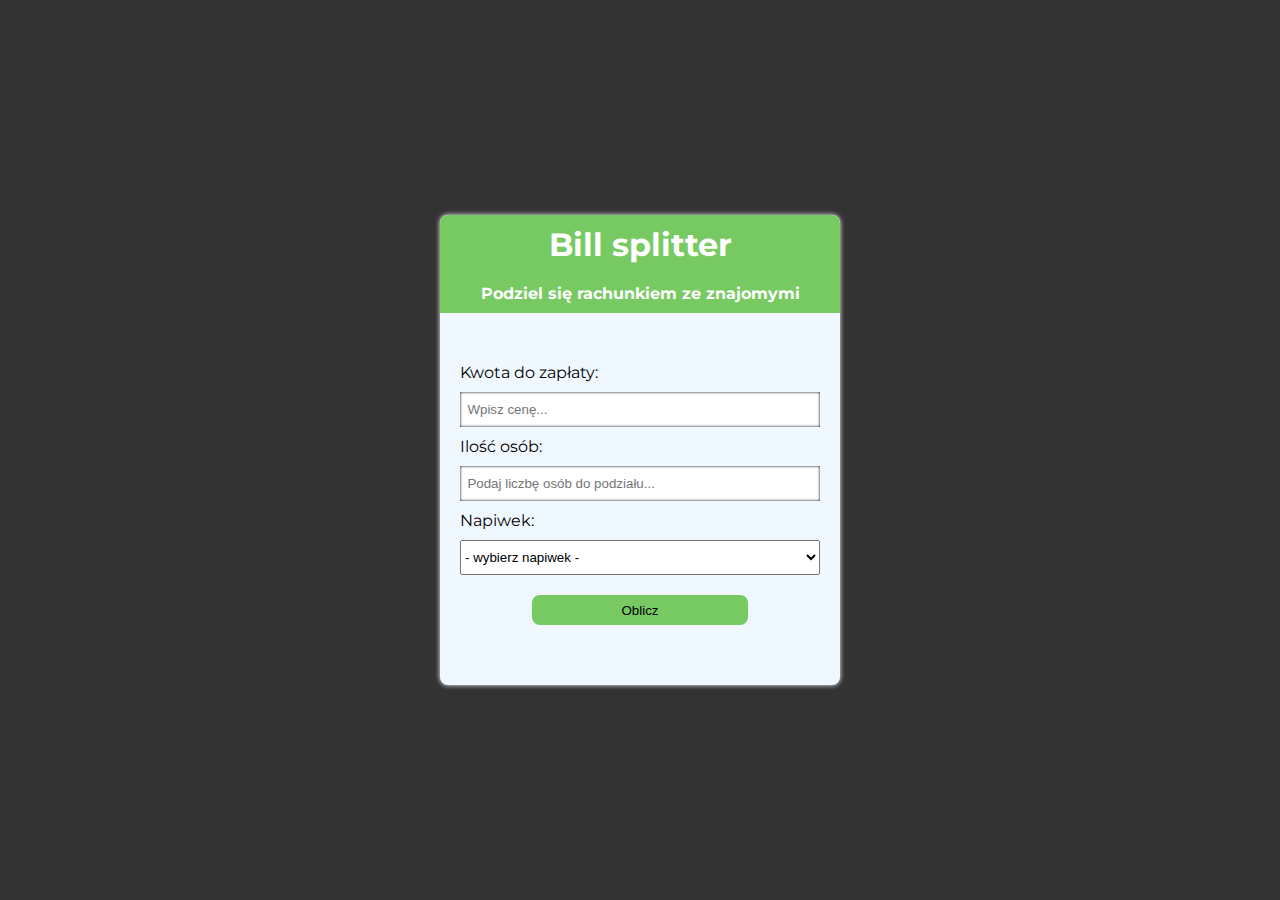
<file: billSplitter/index.html>
<!DOCTYPE html>
<html lang="pl">

<head>
    <meta charset="UTF-8">
    <meta http-equiv="X-UA-Compatible" content="IE=edge">
    <meta name="viewport" content="width=device-width, initial-scale=1.0">
    <link rel="preconnect" href="https://fonts.googleapis.com">
<link rel="preconnect" href="https://fonts.gstatic.com" crossorigin>
<link href="https://fonts.googleapis.com/css2?family=Montserrat:wght@400;700&display=swap" rel="stylesheet">
    <link rel="stylesheet" href="./style.css">
    <title>Document</title>
</head>

<body>
    <div class="wrapper">
        <div class="top">
            <h1>Bill splitter</h1>
            <p>Podziel się rachunkiem ze znajomymi</p>
        </div>
        <div class="bottom">
            <label for="price">Kwota do zapłaty:</label>
            <input type="number" id="price" placeholder="  Wpisz cenę...">
            <label for="members">Ilość osób:</label>
            <input type="number" id="members" placeholder="  Podaj liczbę osób do podziału...">
            <label for="tip">Napiwek:</label>
            <select id="tip">
                <option value="0" disabled selected>- wybierz napiwek -</option>
                <option value= 0.05 >5%</option>
                <option value= 0.1 >10%</option>
                <option value= 0.15 >15%</option>
                <option value= 0.20 >20%</option>
            </select>
            <button class="count">Oblicz</button>
            <p class="error">Wypełnij wszystkie pola.</p>
            <p class="cost-info"></p>

        </div>
    </div>






    <script src="./script.js"></script>
</body>

</html>
</file>
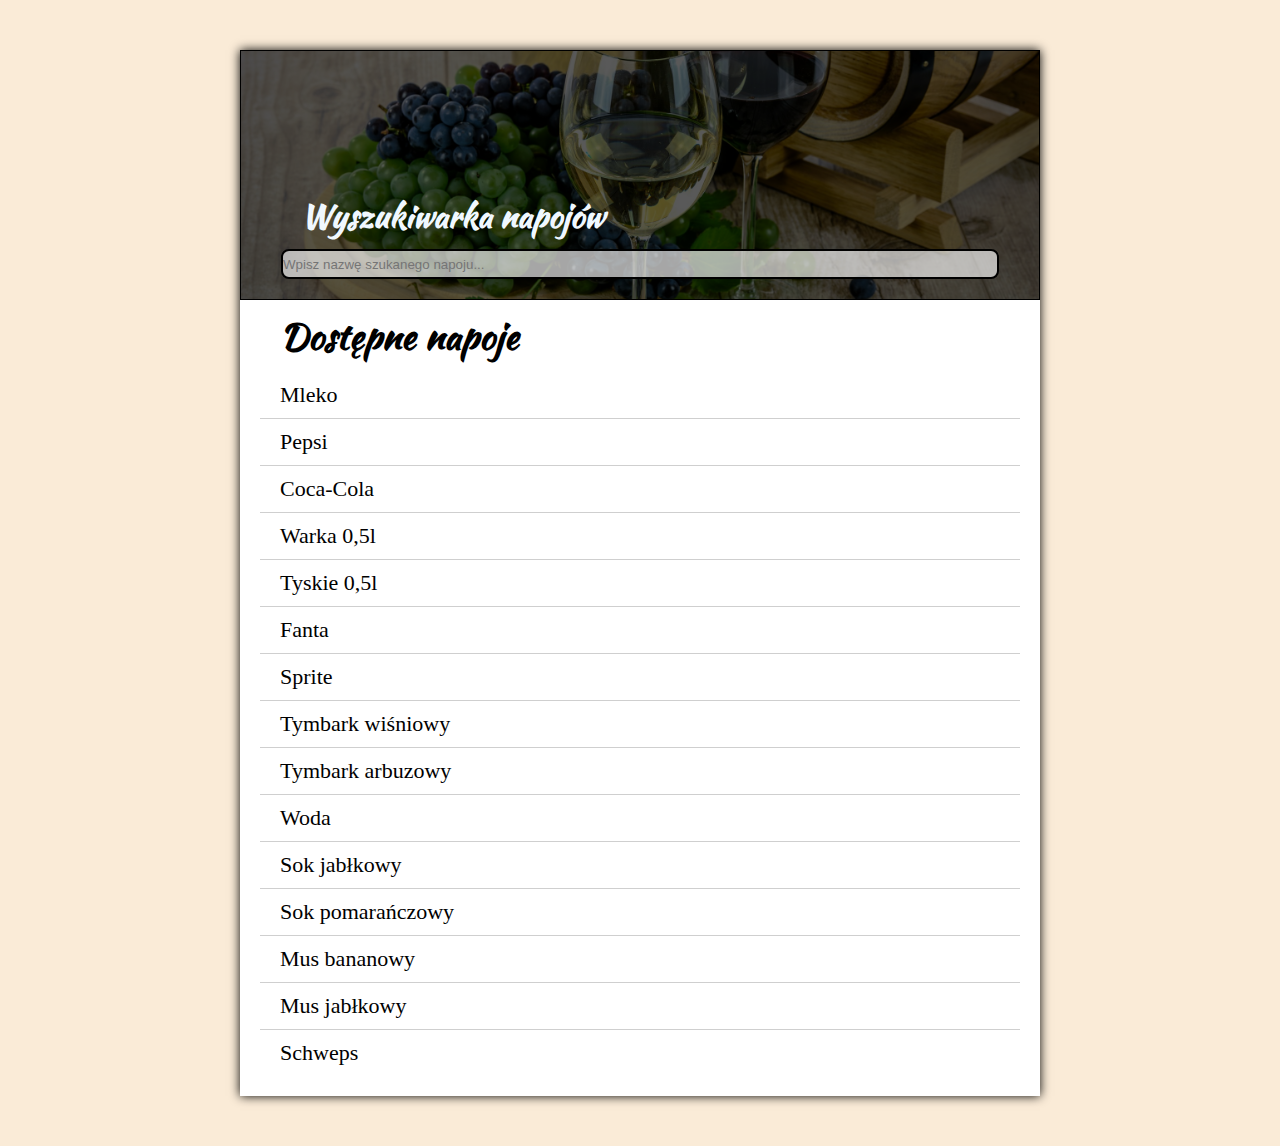
<file: drinkFinder/index.html>
<!DOCTYPE html>
<html lang="pl">

<head>
    <meta charset="UTF-8">
    <meta http-equiv="X-UA-Compatible" content="IE=edge">
    <link rel="preconnect" href="https://fonts.googleapis.com">
    <link rel="preconnect" href="https://fonts.gstatic.com" crossorigin>
    <link href="https://fonts.googleapis.com/css2?family=Kaushan+Script&display=swap" rel="stylesheet">
    <meta name="viewport" content="width=device-width, initial-scale=1.0">
    <link rel="stylesheet" href="./style.css">
    <title>Document</title>
</head>

<body>
<div class="wrapper">
    <div class="header">
        <div class="bg-shadow"></div>
        <h1>Wyszukiwarka napojów</h1>
        <input type="text" class="search" placeholder="Wpisz nazwę szukanego napoju...">
    </div>
    <div class="drink-list">
        <h2>Dostępne napoje</h2>
        <ul>
            <li>Mleko</li>
            <li>Pepsi</li>
            <li>Coca-Cola</li>
            <li>Warka 0,5l</li>
            <li>Tyskie 0,5l</li>
            <li>Fanta</li>
            <li>Sprite</li>
            <li>Tymbark wiśniowy</li>
            <li>Tymbark arbuzowy</li>
            <li>Woda</li>
            <li>Sok jabłkowy</li>
            <li>Sok pomarańczowy</li>
            <li>Mus bananowy</li>
            <li>Mus jabłkowy</li>
            <li>Schweps</li>
        </ul>
    </div>
</div>



    <script src="./script.js"></script>
</body>

</html>
</file>
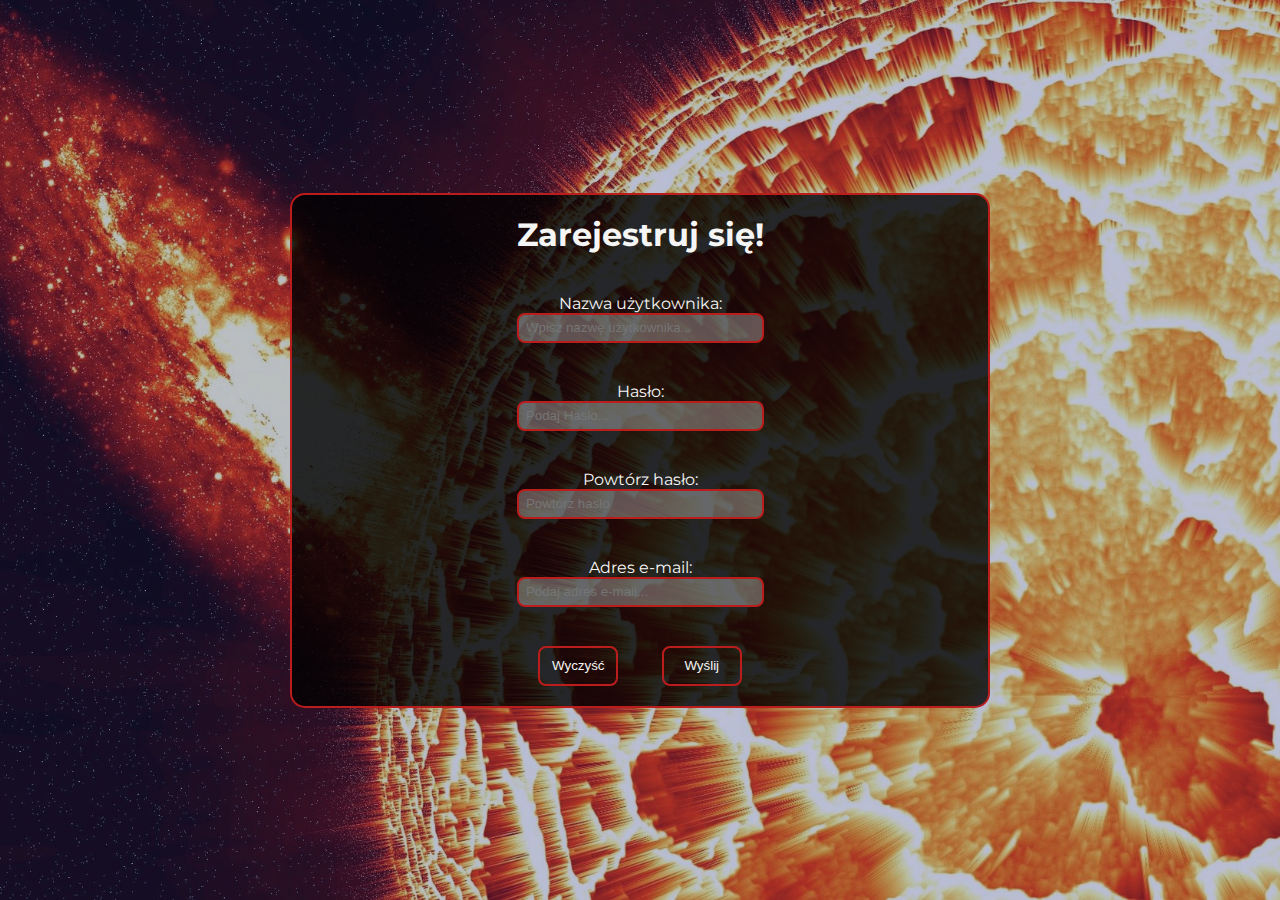
<file: registrationForm/index.html>
<!DOCTYPE html>
<html lang="pl">

<head>
    <meta charset="UTF-8">
    <meta http-equiv="X-UA-Compatible" content="IE=edge">
    <meta name="viewport" content="width=device-width, initial-scale=1.0">
    <link rel="preconnect" href="https://fonts.gstatic.com" crossorigin>
    <link href="https://fonts.googleapis.com/css2?family=Montserrat:wght@400;700&display=swap" rel="stylesheet">
    <link rel="stylesheet" href="./style.css">
    <title>Document</title>
</head>

<body>
    <div class="shadow"></div>
    <div class="wrapper">
        <form>
            <h1>Zarejestruj się!</h1>
            <div class="form-box">
                <label for="username">Nazwa użytkownika:</label>
                <input type="text" id="username" placeholder="  Wpisz nazwę użytkownika...">
                <p class="error-text">error</p>
            </div>

            <div class="form-box">
                <label for="password">Hasło:</label>
                <input type="password" id="password" placeholder="  Podaj Hasło...">
                <p class="error-text">error</p>
            </div>
            <div class="form-box">
                <label for="password2">Powtórz hasło:</label>
                <input type="password" id="password2" placeholder="  Powtórz hasło">
                <p class="error-text">error</p>
            </div>
            <div class="form-box">
                <label for="e-mail">Adres e-mail:</label>
                <input type="text" id="e-mail" placeholder="  Podaj adres e-mail...">
                <p class="error-text">error</p>
            </div>
            <div class="control-buttons">
                <button class="clear">Wyczyść</button>
                <button class="send">Wyślij</button>
            </div>
            <div class="popup">
                <p>Formularz został poprawnie wysłany. 🤘</p>
                <button class="close">Ok!</button>
            </div>
        </form>
    </div>

    <script src="./script.js"></script>
</body>

</html>
</file>
<file: billSplitter/style.css>
* {
	box-sizing: border-box;
	margin: 0;
	padding: 0;
}

body {
	display: flex;
	align-items: center;
	justify-content: center;
	flex-direction: column;
	min-height: 100vh;
	width: 100vw;
	background-color: #333;
}

.wrapper {
	width: 400px;
	background-color: aliceblue;
	box-shadow: 0 0 5px white;
	border-radius: 8px;
	overflow: hidden;
	font-family: 'Montserrat', sans-serif;
}

.top {
	display: flex;
	align-items: center;
	justify-content: center;
	flex-direction: column;
	background-color: rgb(119, 202, 98);
}

h1 {
	padding: 10px 0;
	color: white;
}

.top p {
	padding: 10px 0;
	font-weight: 700;
	color: white;
}

.bottom {
	position: relative;
	padding: 40px 20px;
}

.bottom input {
	width: 100%;
	height: 35px;
    border: none;
    box-shadow: inset 0 0 3px black;
}

.bottom label {
	display: block;
	margin: 10px 0;
}

.bottom select {
	width: 100%;
	height: 35px;
}

.bottom button {
	display: block;
	margin: 20px auto;
	height: 30px;
	width: 60%;
	background-color: rgb(119, 202, 98);
	border: none;
	border-radius: 8px;
	cursor: pointer;
	transition: background-color 0.3s, color 0.3s;
}

.bottom button:hover {
	background-color: #117e1a;
	color: white;
}

.error {
    display: none;
	text-align: center;
    color: tomato;
}

.cost-info {
   text-align: center;
}
</file>
<file: drinkFinder/style.css>
* {
	box-sizing: border-box;
	margin: 0;
	padding: 0;
}

body {
	display: flex;
	align-items: center;
	justify-content: center;
	min-height: 100vh;
	background-color: antiquewhite;
}

.wrapper {
	width: 800px;
	background-color: #fff;
	box-shadow: 0 0 10px black;
    margin: 50px 0;
}

.header {
    position: relative;
	display: flex;
    flex-direction: column;
    align-items: flex-start;
    justify-content: flex-end;
    padding: 20px 40px;
	height: 250px;
    border: 1px solid black;
    background-image: url(./img/wines-g9fdee44a3_1920.jpg);
    background-position: center;
    background-size: cover;
    z-index: 0;
}

.bg-shadow {
    position: absolute;
    height: 100%;
    width: 100%;
    background-color: rgba(0, 0, 0, 0.65);
    left: 0;
    top: 0;
    z-index: -1;
}

h1 {
    font-family: 'Kaushan script', sans-serif;
    margin: 10px 20px;
    color: aliceblue;
}

.search {
    width: 100%; 
    height: 30px; 
    border-radius: 8px;
    border: 2px solid black;
    background-color: rgba(255, 255, 255, 0.65);
}

.drink-list {
    margin-bottom: 20px;
    margin-left: 20px;
    margin-right: 20px;
}

ul {
    list-style: none;
    font-size: 18px;
}

li {
    padding: 10px 20px;
    font-size: 22px;
    border-bottom: 1px solid rgb(207, 207, 207)
}

li:last-child {
    border-bottom: none;
}

h2 {
    font-family: 'Kaushan Script', sans-serif;
    padding: 10px 20px;
    font-size: 36px;
}
</file>
<file: registrationForm/style.css>
* {
    box-sizing: border-box;
    margin: 0;
    padding: 0;
}

body {
    position: relative;
    min-height: 100vh;
    display: flex;
    align-items: center;
    justify-content: center;
    flex-direction: column;
    background-image: url(./img/explosion-gae060ea47_1920.jpg);
    background-position: center;
    background-size: cover;
    z-index: 0;
    font-family: 'Montserrat', sans-serif;
}

.shadow {
position: absolute;
height: 100%;
width: 100%;
top: 0;
left: 0;
background-color: rgba(28, 41, 116, 0.3);
z-index: -1;
}

.wrapper {
    display: flex;
    align-items: center;
    justify-content: center;
    flex-direction: column;
    width: 700px;
    border: 2px solid rgb(187, 28, 28);
    border-radius: 15px;
    background-color: rgba(0, 0, 0, 0.8);
}

h1 {
    text-align: center;
    margin: 20px auto;
    color: whitesmoke;
}

.form-box {
    display: block;
    display: flex;
    align-items: center;
    justify-content: center;
    flex-direction: column;
}

label {
    color: whitesmoke;
    padding-top: 20px;
}

input {
    height: 30px;
    width: 100%;
    border: 2px solid rgb(187, 28, 28);
    border-radius: 8px;
    background-color: transparent;
    background-color: rgba(255, 255, 255, 0.3);
}

.error-text {
    color: aquamarine;
    visibility: hidden;
    
}

.form-box.error input {
background-color: rgba(255, 0, 0, 0.3);
}

.control-buttons {
    display: block;
    display: flex;
    align-items: center;
    justify-content: center;
    flex-direction: row;
}

.send {
    position: relative;
    margin: 20px auto;
    height: 40px;
    width: 80px;
    background-color: transparent;
    border: 2px solid rgb(187, 28, 28);
    border-radius: 8px;
    overflow: hidden;
    color: whitesmoke;
    cursor: pointer;
}

.send::after {
content: "";
position: absolute;
left: -100px;
top: -10px;
transform: rotate(-50deg);
height: 30px;
width: 120px;
background-color: rgba(255, 255, 255, 0.3);
transition: left 0.4s;
}

.send:hover::after {
    left: 100px;
}

.clear {
    position: relative;
    margin: 20px auto;
    height: 40px;
    width: 80px;
    background-color: transparent;
    border: 2px solid rgb(187, 28, 28);
    border-radius: 8px;
    overflow: hidden;
    color: whitesmoke;
    cursor: pointer;
}

.clear:after {
    content: "";
    position: absolute;
    left: -100px;
    top: -10px;
    transform: rotate(-50deg);
    height: 30px;
    width: 120px;
    background-color: rgba(255, 255, 255, 0.3);
    transition: left 0.4s;
}

.clear:hover::after {
    left: 100px;
}

.popup {
    position: absolute;
    top: -30%;
    left: 50%;
    width: 500px;
    transform: translateX(-50%);
    display: flex;
    align-items: center;
    justify-content: center;
    flex-direction: column;
    background-color: whitesmoke;
    border: 2px solid rgb(187, 28, 28);
    border-radius: 15px;
    transition: top 0.5s,;
}

.popup p {
    padding: 20px;
    font-size: 22px;
}

.popup .close {
    margin: 20px auto;
    height: 40px;
    width: 80px;
    background-color: transparent;
    border: 2px solid rgb(187, 28, 28);
    border-radius: 8px;
    color: rgb(0, 0, 0);
    cursor: pointer;
}

.show-popup {
    top: 150px;
}

.hide-popup {
    visibility: hidden;
}
</file>
